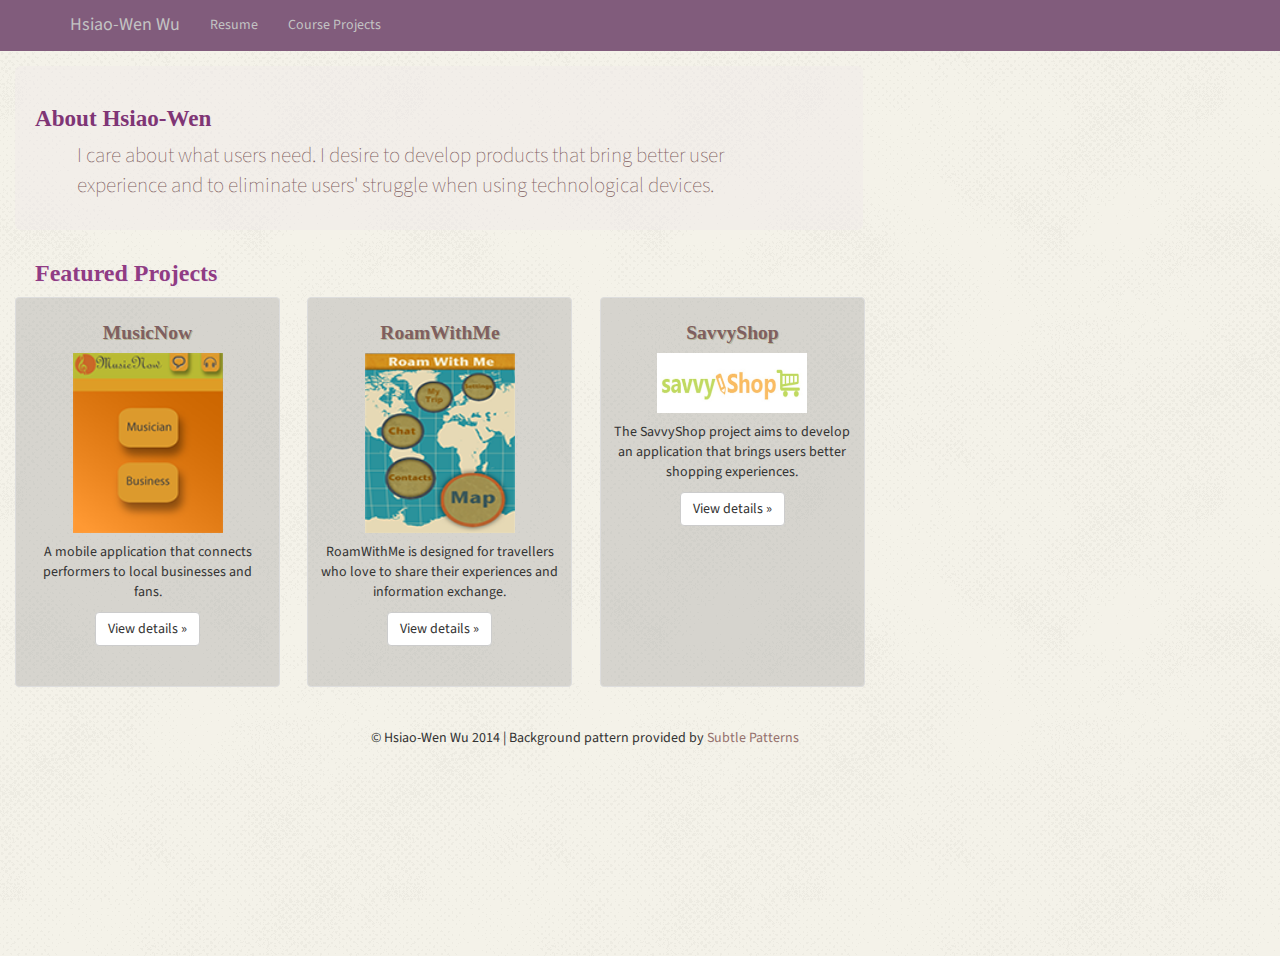
<file: index.html>
<!DOCTYPE html>
<!-- saved from url=(0043)http://getbootstrap.com/examples/offcanvas/ -->
<html lang="en">
<head><meta http-equiv="Content-Type" content="text/html; charset=UTF-8">
    <meta charset="utf-8">
    <meta http-equiv="X-UA-Compatible" content="IE=edge">
    <meta name="viewport" content="width=device-width, initial-scale=1.0">
    <meta name="description" content="">
    <meta name="author" content="">
    <link rel="shortcut icon" href="img/tablogo.png">
    <link href='http://fonts.googleapis.com/css?family=Source+Sans+Pro' rel='stylesheet' type='text/css'>
    <title>Hsiao-Wen Wu</title>

    <!-- Bootstrap core CSS -->
    <link href="css/bootstrap.min.css" rel="stylesheet">

    <!-- Custom styles for this template -->
    <link href="css/offcanvas.css" rel="stylesheet">

</head>
<body style="">
<div id="id_wrapper">
    <div id="id_header">
        <div class="navbar navbar-fixed-top navbar-inverse" role="navigation">
          <div class="container">
            <div class="navbar-header">
              <button type="button" class="navbar-toggle" data-toggle="collapse" data-target=".navbar-collapse">
                <span class="sr-only">Toggle navigation</span>
                <span class="icon-bar"></span>
                <span class="icon-bar"></span>
                <span class="icon-bar"></span>
              </button>
              <a class="navbar-brand" href="index.html">Hsiao-Wen Wu</a>
            </div>
            <div class="collapse navbar-collapse">
              <ul class="nav navbar-nav">
                <li><a href="resume.html">Resume</a></li>
                <li><a href="projects.html">Course Projects</a></li>
              </ul>
            </div><!-- /.nav-collapse -->
          </div><!-- /.container -->
        </div><!-- /.navbar -->
    </div><!-- /id_header -->
    
    <div id="id_content">  
        <div class="container">
          <div class="row row-offcanvas row-offcanvas-right">      
            <div class="col-xs-12 col-sm-9">
                <div class="jumbotron">
                <h2 class="index_heading">About Hsiao-Wen </h2>
                <p class="about_Me">I care about what users need. I desire to develop products that bring better user experience and to eliminate users' struggle when using technological devices.</p>    
              </div>
              <h3 class="feature_Title"> Featured Projects</h3>
              <div class="row">
                <div class="col-6 col-sm-12 col-md-4 col-lg-4">
                  <div class="thumbnail thumbnail_lv1"> 
                    <h3 class="thumbnail_heading">MusicNow</h3>
                    <img src="img/MusicNow.png" alt="Music Now" height="125" width="150">
                    <div class="caption thumbnail_caption">        
                      <p>A mobile application that connects performers to local businesses and fans. </p>
                      <p><a class="btn btn-default" href="projects.html#MusicNow" role="button">View details »</a></p>
                    </div>      
                  </div>       
                </div><!--/span-->
                <div class="col-6 col-sm-12 col-md-4 col-lg-4">
                  <div class="thumbnail thumbnail_lv1"> 
                    <h3 class="thumbnail_heading">RoamWithMe</h3>
                    <img src="img/roamwithme.png" alt="roam with me" height="125" width="150">    
                    <div class="caption thumbnail_caption">
                      <p>RoamWithMe is designed for travellers who love to share their experiences and information exchange.</p>
                      <p><a class="btn btn-default" href="projects.html#RoamWithMe" role="button">View details »</a></p>
                    </div> 
                  </div>   
                </div><!--/span-->
                <div class="col-6 col-sm-12 col-md-4 col-lg-4">
                  <div class="thumbnail thumbnail_lv1">    
                    <h3 class="thumbnail_heading">SavvyShop</h3>
                    <img src="img/SavvyShop.jpg" alt="Savvy Shop" height="125" width="150">
                    <div class="caption thumbnail_caption">
                      <p>The SavvyShop project aims to develop an application that brings users better shopping experiences. </p>
                      <p><a class="btn btn-default" href="projects.html#SavvyShop" role="button">View details »</a></p>
                    </div>    
                  </div>      
                </div><!--/span-->
              </div><!--/row-->
            </div><!--/span-->
    
     
          </div><!--/row-->
    
        </div><!--/.container-->
        
    </div><!-- /id_content -->
    <footer id="id_footer">
      <div>© Hsiao-Wen Wu 2014 | Background pattern provided by 
        <a href="http://subtlepatterns.com/squared-metal/">Subtle Patterns</a> 
      </div>
    </footer> <!-- /id_footer -->


    <!-- Bootstrap core JavaScript
    ================================================== -->
    <!-- Placed at the end of the document so the pages load faster -->
    <script src="js/jquery-1.10.2.min.js"></script>
    <script src="js/bootstrap.min.js"></script>
    <script src="js/offcanvas.js"></script>
    <script src="js/tablink.js"></script>

    </script>    
	</div> <!-- /id_wrapper -->
</body></html>
</file>
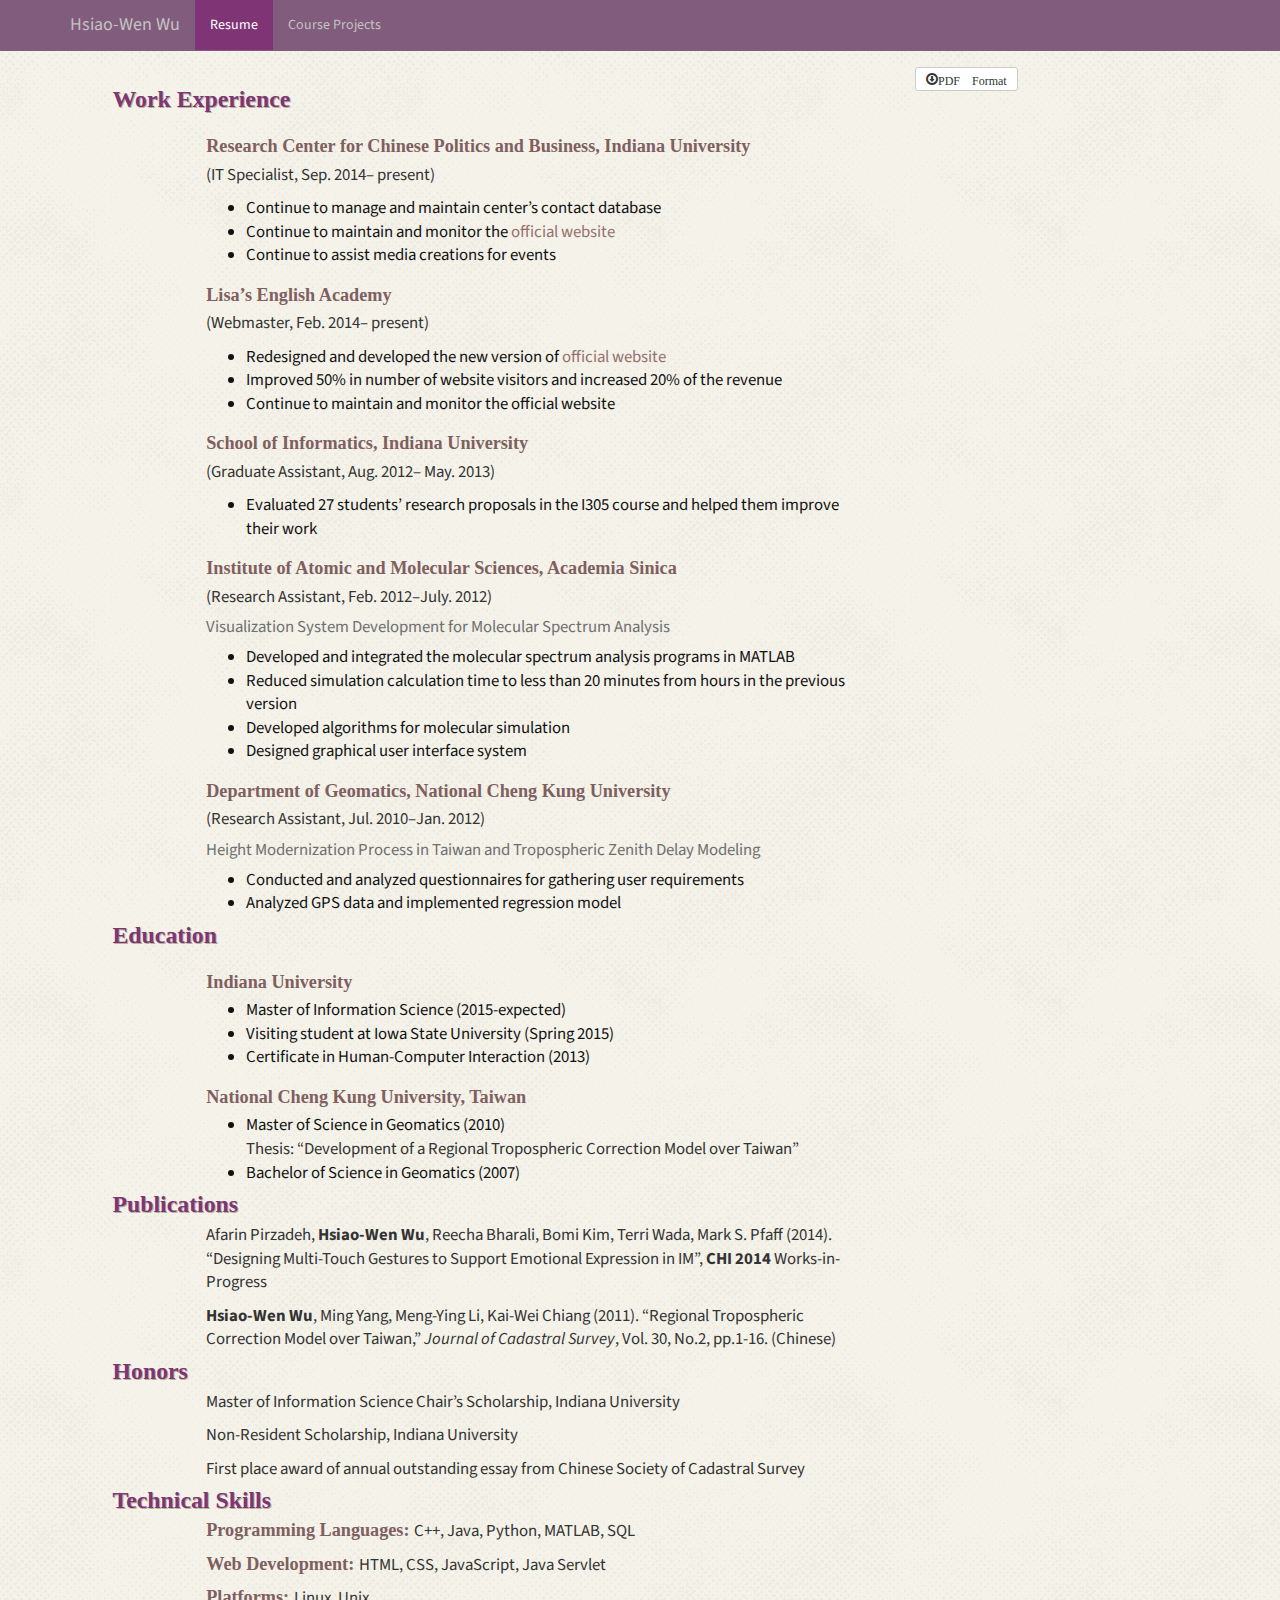
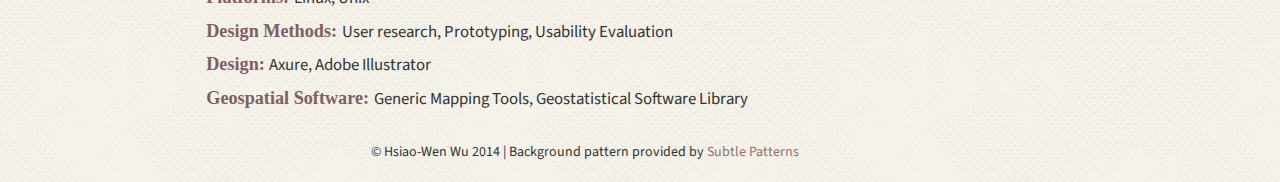
<file: resume.html>
<!DOCTYPE html>
<!-- saved from url=(0043)http://getbootstrap.com/examples/offcanvas/ -->
<html lang="en">
<head>
    <meta http-equiv="Content-Type" content="text/html; charset=UTF-8">
    <meta charset="utf-8">
    <meta http-equiv="X-UA-Compatible" content="IE=edge">
    <meta name="viewport" content="width=device-width, initial-scale=1.0">
    <meta name="description" content="">
    <meta name="author" content="">
    <link rel="shortcut icon" href="img/tablogo.png">
    <link href='http://fonts.googleapis.com/css?family=Source+Sans+Pro' rel='stylesheet' type='text/css'>

    <title>Hsiao-Wen Wu</title>

    <!-- Bootstrap core CSS -->
    <link href="css/bootstrap.min.css" rel="stylesheet">

    <!-- Custom styles for this template -->
    <link href="css/offcanvas.css" rel="stylesheet">

</head>
<body style="">
  <div id="id_wrapper">
    <div id="id_header">
        <div class="navbar navbar-fixed-top navbar-inverse" role="navigation">
          <div class="container">
            <div class="navbar-header">
              <button type="button" class="navbar-toggle" data-toggle="collapse" data-target=".navbar-collapse">
                <span class="sr-only">Toggle navigation</span>
                <span class="icon-bar"></span>
                <span class="icon-bar"></span>
                <span class="icon-bar"></span>
              </button>
              <a class="navbar-brand" href="index.html">Hsiao-Wen Wu</a>
            </div>
            <div class="collapse navbar-collapse">
              <ul class="nav navbar-nav">
                <li class="active"><a href="resume.html">Resume</a></li>
                <li><a href="projects.html">Course Projects</a></li>
            </ul>
            </div><!-- /.nav-collapse -->
          </div><!-- /.container -->
        </div><!-- /.navbar -->
    </div>
    <div id="id_content">  
        <div class="container">
          <div class="row"> 
            <div class="col-sm-10 col-md-10 col-lg-10 col-lg-offset-1"> 
              <div class="col-sm-12 col-sm-offset-10 col-md-12 col-md-offset-10 col-lg-12 col-lg-offset-10">
              <form action="File/Hsiao-Wen_Wu_resume.pdf" method="get">
  <button type="submit" class="btn btn-default btn-sm glyphicon glyphicon-download">PDF Format</button>
              </form>
              </div>
                
              <h1 class="resume_title_lv1"> Work Experience </h1>              
              <div class="col-sm-12 col-md-12 col-lg-12 col-lg-offset-1"> 
                <h2 class="resume_title_lv2">Research Center for Chinese Politics and Business, Indiana University</h2>
                <p class="resume_content_lv1">(IT Specialist, Sep. 2014– present)</p>
                <ul class="resume_content_lv1" style="max-width:70%">
                    <li>Continue to manage and maintain center’s contact database</li>
					<li>Continue to maintain and monitor the <a href="http://rccpb.indiana.edu">official website</a></li>
                    <li>Continue to assist media creations for events</li>
                </ul>
                  
				<h2 class="resume_title_lv2">Lisa’s English Academy</h2>
                <p class="resume_content_lv1">(Webmaster, Feb. 2014– present)</p>
                <ul class="resume_content_lv1" style="max-width:70%">
                    <li>Redesigned and developed the new version of <a href="http://www.bloomingtonenglishacademy.com">official website</a></li>
                    <li>Improved 50% in number of website visitors and increased 20% of the revenue</li>
					<li>Continue to maintain and monitor the official website</li>
                </ul>
				
				<h2 class="resume_title_lv2">School of Informatics, Indiana University</h2>
                <p class="resume_content_lv1">(Graduate Assistant, Aug. 2012– May. 2013)</p>
                <ul class="resume_content_lv1" style="max-width:70%">
                    <li> Evaluated 27 students’ research proposals in the I305 course and helped them improve their work</li>
                </ul>
                  
                <h2 class="resume_title_lv2">Institute of Atomic and Molecular Sciences, Academia Sinica</h2>
                <p class="resume_content_lv1">(Research Assistant, Feb. 2012–July. 2012)</p>
                <p class="resume_jobSummary">Visualization System Development for Molecular Spectrum Analysis</p> 
                <ul class="resume_content_lv1" style="max-width:70%">          
                    <li>Developed and integrated the molecular spectrum analysis programs in MATLAB</li>
                    <li>Reduced simulation calculation time to less than 20 minutes from hours in the previous version</li>
                    <li>Developed algorithms for molecular simulation</li>  
                    <li>Designed graphical user interface system</li>
                   
                </ul>
                  
                <h2 class="resume_title_lv2">Department of Geomatics, National Cheng Kung University</h2>
                <p class="resume_content_lv1">(Research Assistant, Jul. 2010–Jan. 2012)</p>       
                <p class="resume_jobSummary">Height Modernization Process in Taiwan and Tropospheric Zenith Delay Modeling</p>  
                <ul class="resume_content_lv1" style="max-width:70%">          
                    <li>Conducted and analyzed questionnaires for gathering user requirements</li>
                    <li>Analyzed GPS data and implemented regression model</li>
                </ul>
                
                  
              </div>     
                
              <h1 class="resume_title_lv1"> Education </h1>              
              <div class="col-sm-12 col-md-12 col-lg-12 col-lg-offset-1"> 
                <h2 class="resume_title_lv2"> Indiana University</h2>
                <ul class="resume_content_lv1">
                    <li> Master of Information Science (2015-expected)</li>
                    <li> Visiting student at Iowa State University (Spring 2015)</span></li>
                    <li> Certificate in Human-Computer Interaction (2013)</span></li>
                </ul>
                <h2 class="resume_title_lv2"> National Cheng Kung University, Taiwan </h2>
                <ul class="resume_content_lv1">          
                    <li> Master of Science in Geomatics (2010)</span></li>
                    <span class="resume_content" style="max-width:70%"> Thesis: “Development of a Regional Tropospheric Correction Model over Taiwan” </span>
                    <li> Bachelor of Science in Geomatics (2007)</span></li>
                </ul>
              </div>  
                              
              <h1 class="resume_title_lv1"> Publications </h1>              
              <div class="col-sm-12 col-md-12 col-lg-12 col-lg-offset-1"> 
                <p class="resume_content_lv1"  style="max-width:70%">Afarin Pirzadeh, <b>Hsiao-Wen Wu</b>, Reecha Bharali, Bomi Kim, Terri Wada, Mark S. Pfaff (2014). “Designing Multi-Touch Gestures to Support Emotional Expression in IM”, <b>CHI 2014</b> Works-in-Progress</p>
                <p class="resume_content_lv1"  style="max-width:70%"><b>Hsiao-Wen Wu</b>, Ming Yang, Meng-Ying Li, Kai-Wei Chiang (2011). “Regional Tropospheric Correction Model over Taiwan,”  <i>Journal of Cadastral Survey</i>, Vol. 30, No.2, pp.1-16. (Chinese)</p>  
              </div>  
              
              <h1 class="resume_title_lv1"> Honors </h1>              
              <div class="col-sm-12 col-md-12 col-lg-12 col-lg-offset-1"> 
                <p class="resume_content_lv1"  style="max-width:70%">Master of Information Science Chair’s Scholarship, Indiana University </p>
                <p class="resume_content_lv1"  style="max-width:70%">Non-Resident Scholarship, Indiana University  </p>  
                <p class="resume_content_lv1"  style="max-width:70%">First place award of annual outstanding essay from Chinese Society of Cadastral Survey </p>  
              </div>     
                      

              <h1 class="resume_title_lv1"> Technical Skills </h1>              
              <div class="col-sm-12 col-md-12 col-lg-12 col-lg-offset-1"> 
                <p> <span class="resume_title_lv2">Programming Languages: </span><span class="resume_content_lv1">C++, Java, Python, MATLAB, SQL</span></p>
                <p> <span class="resume_title_lv2">Web Development: </span><span class="resume_content_lv1">HTML, CSS, JavaScript, Java Servlet</span></p> 
				<p> <span class="resume_title_lv2">Platforms: </span><span class="resume_content_lv1">Linux, Unix</span></p>
                <p> <span class="resume_title_lv2">Design Methods: </span><span class="resume_content_lv1">User research, Prototyping, Usability Evaluation</span></p>  
                <p> <span class="resume_title_lv2">Design: </span><span class="resume_content_lv1">Axure, Adobe Illustrator</span></p>
                <p> <span class="resume_title_lv2">Geospatial Software: </span><span class="resume_content_lv1">Generic Mapping Tools, Geostatistical Software Library</span></p>                  
              </div> 
            </div><!--/span-->     
         </div><!--/row-->
        </div><!--/.container-->
	</div><!-- /id_content -->
 
    <footer id="id_footer">
      <div>© Hsiao-Wen Wu 2014 | Background pattern provided by 
        <a href="http://subtlepatterns.com/squared-metal/">Subtle Patterns</a> 
      </div>
    </footer> <!-- /id_footer -->  
  
    <!-- Bootstrap core JavaScript
    ================================================== -->
    <script src="js/jquery-1.10.2.min.js"></script>
    <script src="js/bootstrap.min.js"></script>
    <script src="js/offcanvas.js"></script>
  
  </div> <!-- /id_wrapper -->
</body></html>
</file>
<file: css/offcanvas.css>
/*
 * Style tweaks
 * --------------------------------------------------
 */
html,body {
  
  overflow-x: hidden; /* Prevent scroll on narrow devices */
  background-image:url('../img/halftone.png') ; /*adapt from http://subtlepatterns.com*/
  padding-top: 28px;
  height: 100%;
  font-family: 'Source Sans Pro', sans-serif;
  
  };

ul
{
    list-style-type: square;
}
  
ul > li
{
    color:#111;
}

  
#id_wrapper {
    min-height: 100%;
    position: absolute;
	padding-bottom:10px;
}

#id_header {

    box-sizing: border-box;
}

#id_content {
   /* background-color:rgba(151, 166, 178,0.3);*/
	padding-top: 10px;
    padding-bottom: 1.5em;
}

#id_footer {
    height: 30px;
    position: relative;
    text-align:center;
}
#myTabs{
    font-size:1.1em;

}
.download{
    position:absolute;
    right:-10%;
}
.project-type{
    font-size:1.7em;
    background:#eaeaea;
    padding:2px;
}
.project-title{
    font-size:1.7em;
	line-height:1.5em;
    font-family: 'Chunkfive';
    font-weight:bold;
    color:#903C84;
    text-shadow:1px 1px rgb(180, 180, 150);
}
.project-method{
	font-weight:bold;
	font-size:1.2em;
    color:#6B3030;
}
.project-deliverableTitle{
    font-size:1.2em;
    font-weight:bold;
    margin-top:0.5em;
    margin-bottom:0em;
    padding:0;
    color:#6B3030;
}
.project-deliverable{
    font-size:1.2em;
    margin:0;
    padding-top:0em;
    padding-left:1.2em;
}

.project-collaborateTitle{
    font-size:1.0em;
    font-weight:bold;
    margin-top:0.5em;
    margin-bottom:0em;
    padding:0;
}
.project-collaborate{
    font-size:1.0em;
    margin:0;
    padding-top:0em;
    padding-left:1.2em;
}
.project{
    font-family: 'Source Sans Pro', sans-serif;
    border-bottom-width: 1px;
    border-bottom-style: dashed;
    border-bottom-color: #999999;
	padding-bottom:20px;
	padding-top:20px;
}
.description{
    font-size:1.2em;

}
.resume_title_lv1{
    font-size:1.7em;
    font-family: 'Chunkfive';
    font-weight:bold;
    color:#7F3575;
    text-shadow:1px 1px rgb(180, 180, 150);
    line-height:0.8em; 
	}
.resume_title_lv2{
    font-size:1.3em;
    font-family: 'Chunkfive';
    font-weight:bold;
    line-height:0.8em;
	color:#7F5F5F;	
	}
.resume_content_lv1{
    font-family: 'Source Sans Pro', sans-serif;
    font-size:1.2em;
    line-height:1.4em;
	color:#333;
	}

.resume_jobSummary{
    font-family: 'Source Sans Pro', sans-serif;
    font-size:1.2em;
    line-height:1.0em;
	color:rgb(111,111,111);
	}

.thumbnail_lv1{
    background-color:rgba(158,158,158,0.35);
    width:265px; 
    height:390px;
}

.thumbnail_heading{
    color:#7F5F5F;
    text-shadow:1px 1px rgb(180, 180, 150);
    font-weight:bold;
    text-align:center;
    line-height:1.1em; 
	font-family: 'Chunkfive';
	font-size:1.4em;
}
.thumbnail_caption{
    text-align:center;
}
.index_heading{
	font-family: 'Chunkfive';
	text-shadow:1px 1px rgb(240, 234, 234);
    color:#7F3575;
	line-height:1.1em; 
	font-size:1.1em;
	font-weight:bold;
}
.feature_Title{
	font-family: 'Chunkfive';
	text-shadow:1px 1px rgb(240, 234, 234);
	color:#903C84;
	text-indent : 20px ;
	font-weight:bold;
	line-height:1.1em; 
}

.about_Me{
	margin-left : 2em; 
	font-size:1.0em;
	color:#7F5F5F;
}
    /*
 * Off Canvas
 * --------------------------------------------------
 */
@media screen and (max-width: 767px) {
  .row-offcanvas {
    position: relative;
    -webkit-transition: all 0.25s ease-out;
    -moz-transition: all 0.25s ease-out;
    transition: all 0.25s ease-out;
  }

  .row-offcanvas-right
  .sidebar-offcanvas {
    right: -50%; /* 6 columns */
  }

  .row-offcanvas-left
  .sidebar-offcanvas {
    left: -50%; /* 6 columns */
  }

  .row-offcanvas-right.active {
    right: 50%; /* 6 columns */
  }

  .row-offcanvas-left.active {
    left: 50%; /* 6 columns */
  }

  .sidebar-offcanvas {
    position: absolute;
    top: 0;
    width: 50%; /* 6 columns 

  }
}
</file>
